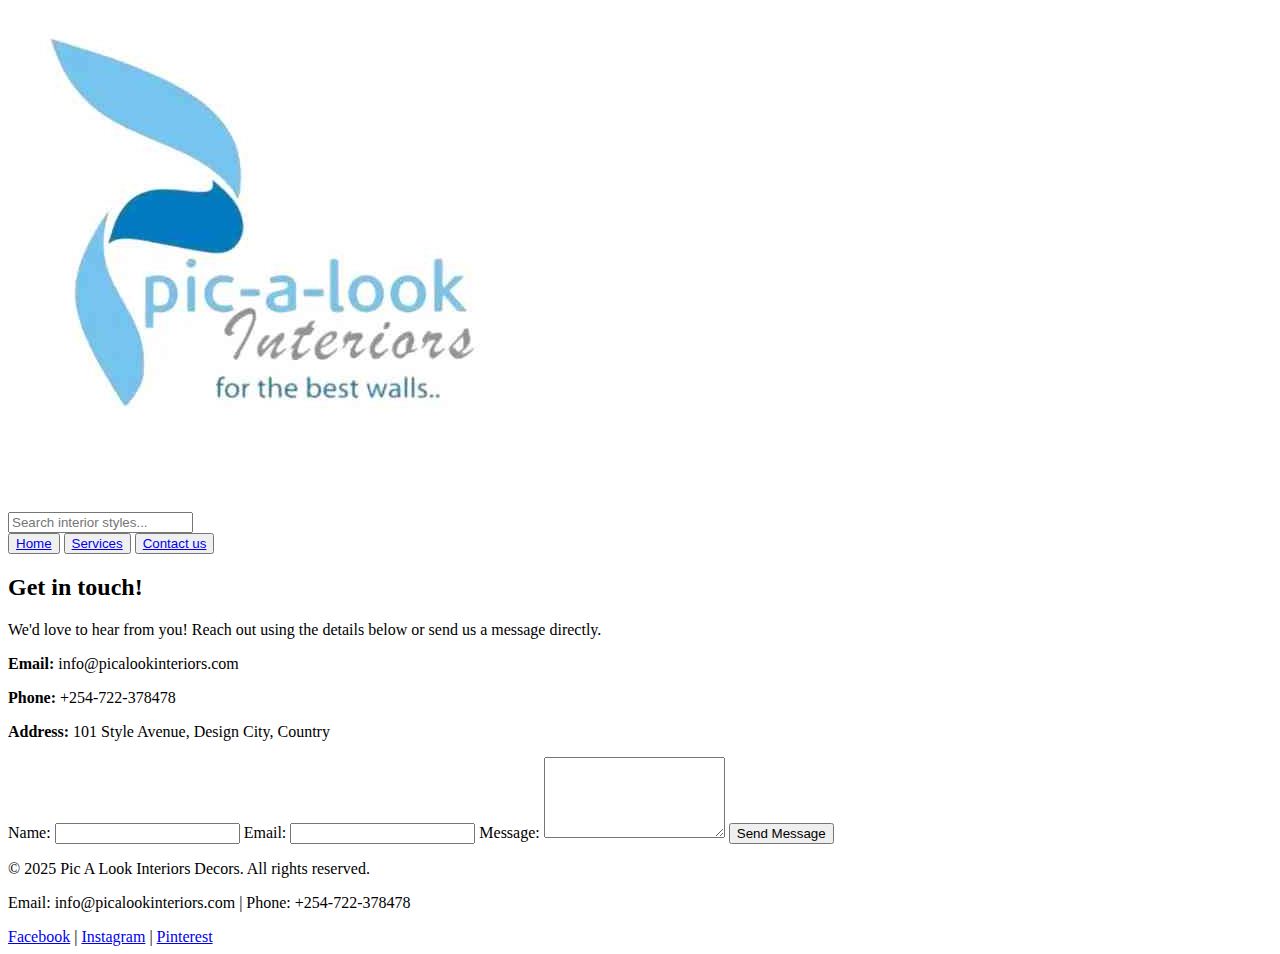
<file: Contact.html>
<!DOCTYPE html>
<html lang="en">
<head>
    <meta charset="UTF-8">
    <meta name="viewport" content="width=device-width, initial-scale=1.0">
    <title>Document</title>
    <link rel="stylesheet" href="style.css">
</head>
<body>
    <!-- Header -->
  <header class="site-header">
    <div class="logo">
      <img class="company_logo" src="company_logo_0 (1).jpg" alt="">
    </div>
    <div class="search-bar">
      <input type="text" placeholder="Search interior styles...">
    </div>
    <div class="nav-buttons">
      <button><a href="index.html">Home</a></button>
       <button><a href="Services.html">Services</a></button>
       <button><a href="contact.html">Contact us</a></button>
    </div>
  </header>
  <!--Main Section-->
  <main class="contact-section">
    <h2>Get in touch!</h2>
    <p>We'd love to hear from you! Reach out using the details below or send us a message directly.</p>
    <div class="contact-details">
      <p><p><strong>Email:</strong> info@picalookinteriors.com</p>
      <p><strong>Phone:</strong> +254-722-378478</p>
      <p><strong>Address:</strong> 101 Style Avenue, Design City, Country</p>
    </div>
    <form class="contact-form">
      <label for="name">Name:</label>
      <input type="text" id="name" name="name" required>

      <label for="email">Email:</label>
      <input type="email" id="email" name="email" required>

      <label for="message">Message:</label>
      <textarea id="message" name="message" rows="5" required></textarea>

      <button type="submit">Send Message</button>
    </form>
  </main>
  <!-- Footer -->
<footer class="site-footer">
<p>&copy; 2025 Pic A Look Interiors Decors. All rights reserved.</p>
<p>Email: info@picalookinteriors.com | Phone: +254-722-378478</p>
<div class="socials">
<a href="https://www.facebook.com/share/16pczV3UUm/
">Facebook</a> |
<a href="https://www.instagram.com/picalookinteriors?igsh=MTNrNWJpaWM4YzY0bA==
">Instagram</a> |
<a href="https://pin.it/72GqjQ6Du
">Pinterest</a>
</div>
</footer>
</body>
</html>
</file>
<file: style.css>

</file>
